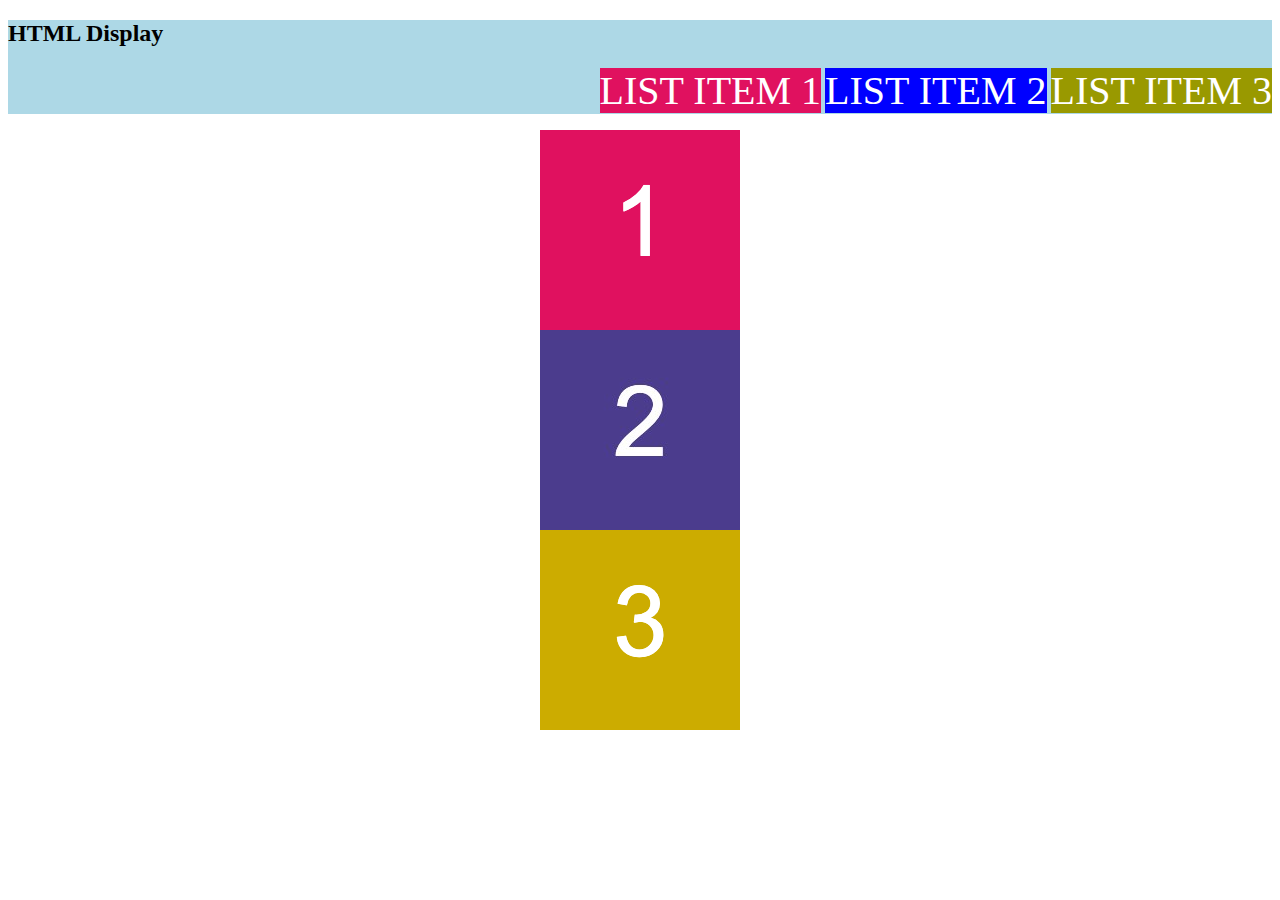
<file: day-3-block-inline.html>
<!DOCTYPE html>
<html lang="en-US">

  <head>
    <meta charset="UTF-8">
    <title>HTML Display</title>
    <link rel="stylesheet" href="./assets/block-inline.css">
  </head>

  <body>
    <header>
      <h2>HTML Display</h2>
      <nav>
        <ul>
          <li id="item-1">LIST ITEM 1</li>
          <li id="item-2">LIST ITEM 2</li>
          <li id="item-3">LIST ITEM 3</li>
        </ul>
      </nav>
    </header>
    
    <section>
      <img src="./assets/images/image-1.png" alt="box with number 1"/>
      <img src="./assets/images/image-2.png" alt="box with number 2"/> 
      <img id="image-3" src="./assets/images/image-3.png" alt="box with number 3"/> 
    </section>
  </body>

</html>
</file>
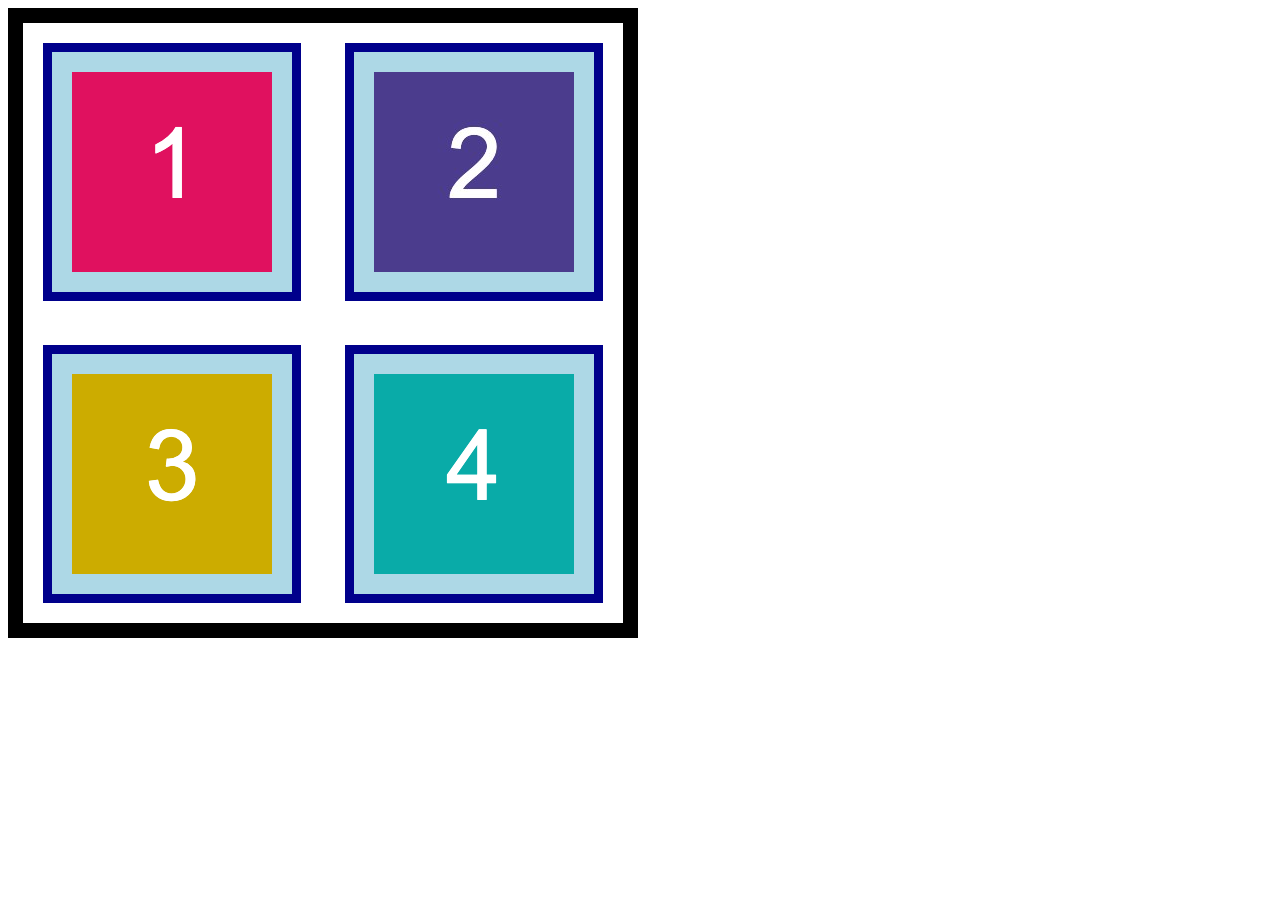
<file: day-3-padding.html>
<!DOCTYPE html>
<html lang="en-US">

  <head>
    <meta charset="UTF-8">
    <title>HTML Box Model</title>
    <link rel="stylesheet" type="text/css" href="./assets/padding.css">
  </head>

  <body>
    <section>
      <img src="./assets/images/image-1.png" alt="box with number 1"/>
      <img src="./assets/images/image-2.png" alt="box with number 2"/>
      <img src="./assets/images/image-3.png" alt="box with number 3"/>
      <img src="./assets/images/image-4.png" alt="box with number 4"/>
    </section>
  </body>

</html>
</file>
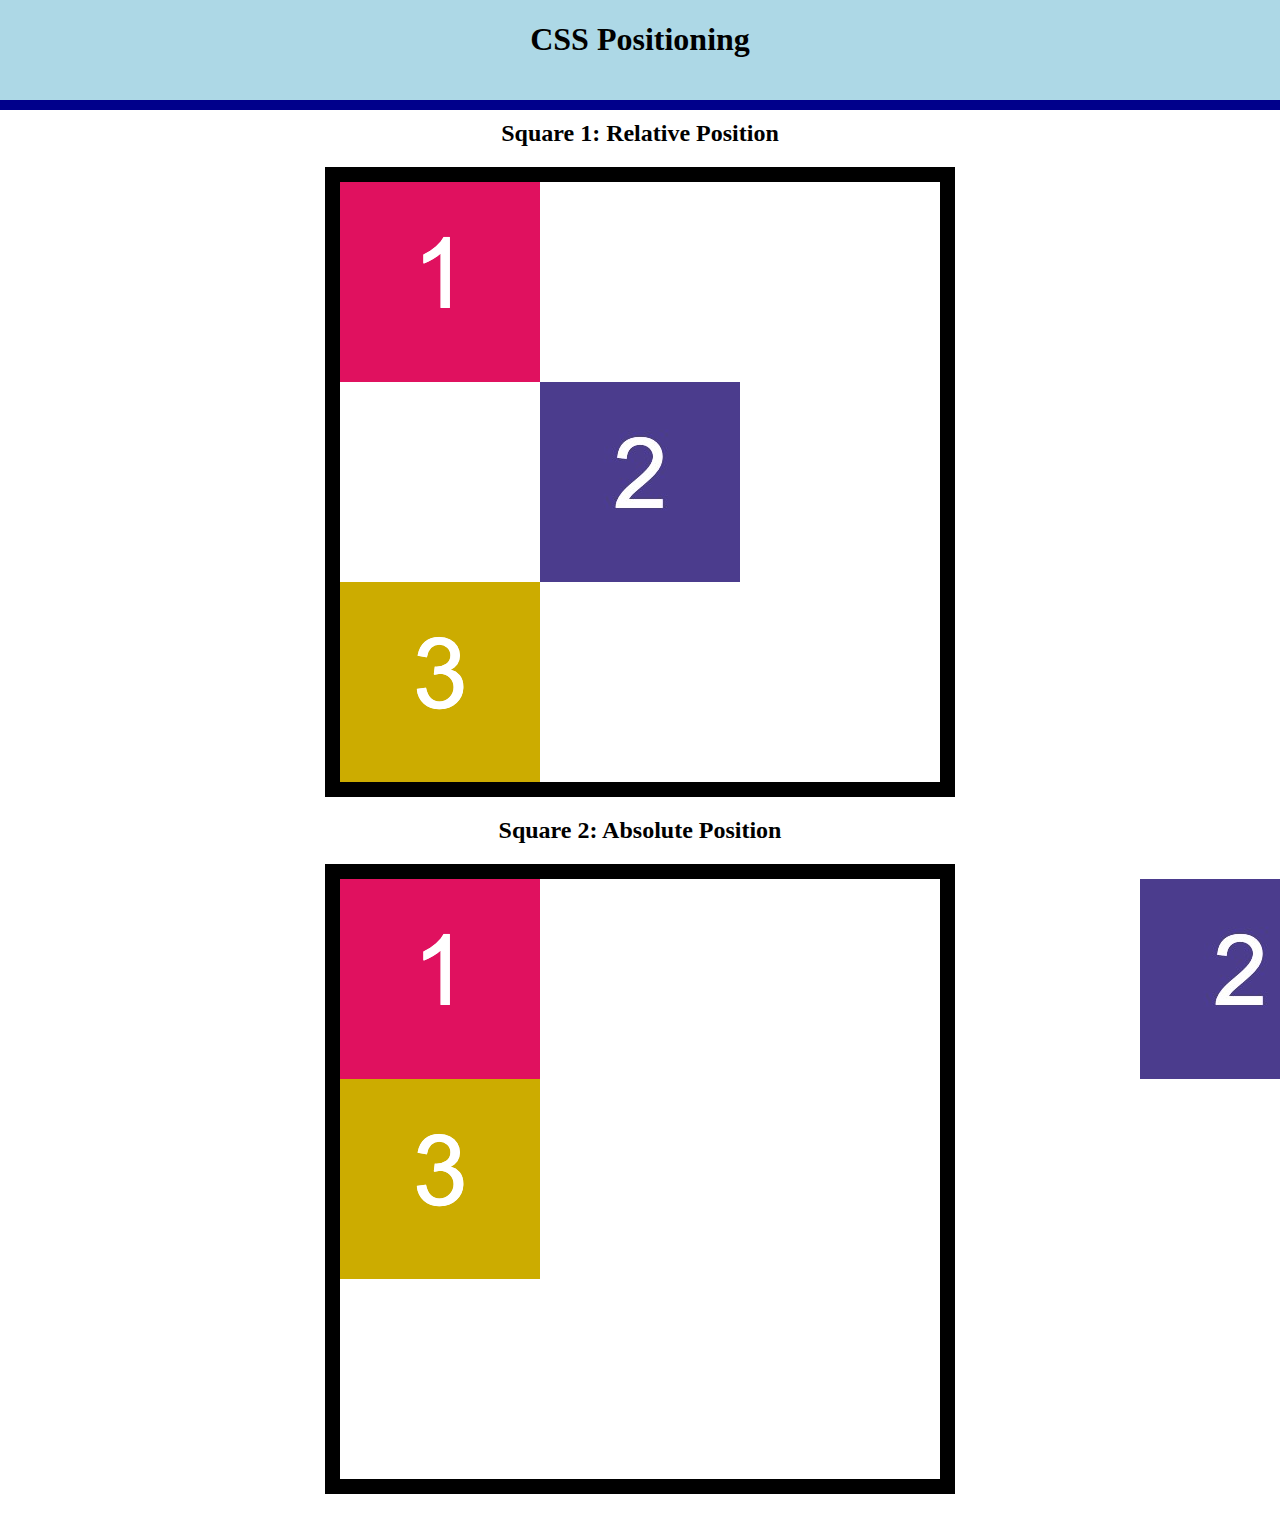
<file: day-3-position.html>
<!DOCTYPE html>
<html lang="en-US">

  <head>
    <meta charset="UTF-8">
    <title>CSS Positioning</title>
    <link rel="stylesheet" type="text/css" href="./assets/position.css">
  </head>

  <body>
    <header>
      <h1>CSS Positioning</h1>
    </header>

    <main>
      <section>
        <h2>Square 1: Relative Position</h2>
        <div class="container">
          <img src="./assets/images/image-1.png" alt="box with number 1"/>
          <img id="relative-box-2" src="./assets/images/image-2.png" alt="box with number 2"/>
          <img src="./assets/images/image-3.png" alt="box with number 3"/>
        </div>
      </section>

      <section>
        <h2>Square 2: Absolute Position</h2>
        <div class="container absolute-container">
          <img src="./assets/images/image-1.png" alt="box with number 1"/>
          <img id="absolute-box-2"src="./assets/images/image-2.png" alt="box with number 2"/>
          <img src="./assets/images/image-3.png" alt="box with number 3"/>
        </div>
      </section>
    </main>
  </body>

</html>
</file>
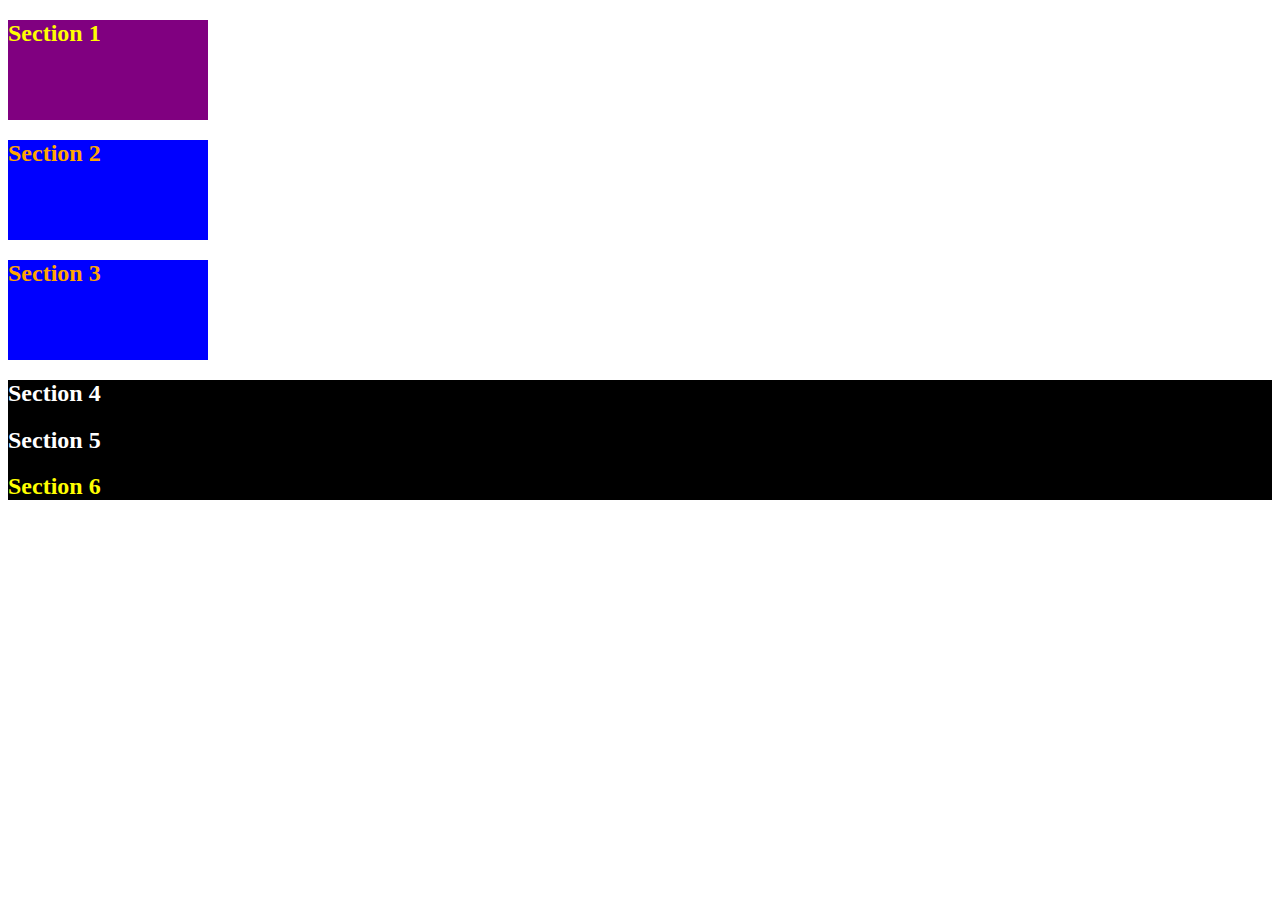
<file: day-two-color-css.html>
<!DOCTYPE html>
<html lang="en-US">

  <head>
    <meta charset="UTF-8">
    <title>Colors</title>
    <link rel="stylesheet" href="./assets/colorcss.css"/>
<!-- TODO: Add CSS style sheet link here -->
  </head>

  <body>
    <section class="lesson" id="section-1">
      <h2>Section 1</h2>
    </section>

    <section class="lesson section-blue">
      <h2>Section 2</h2>
    </section>

    <section class="lesson section-blue">
      <h2>Section 3</h2>
    </section>

    <div class="container">
      <section>
        <h2>Section 4</h2>
      </section>
  
      <section>
        <h2>Section 5</h2>
      </section>
  
      <section id="section-6">
        <h2>Section 6</h2>
      </section>
    </div>
  </body>

</html>
</file>
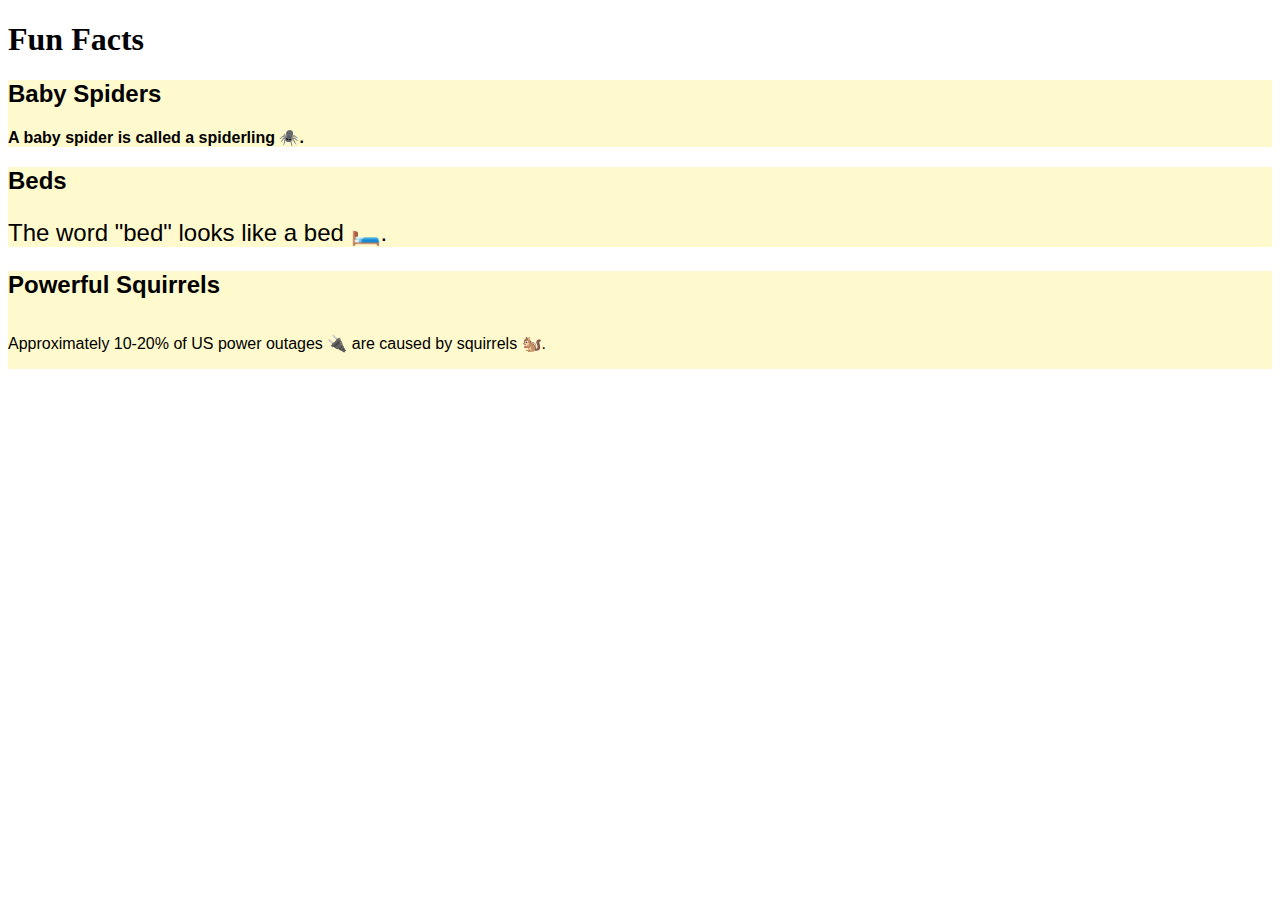
<file: day-two-font.html>
<!DOCTYPE html>
<html lang="en-us">

  <head>
    <meta charset="UTF-8">
    <title>Units and Fonts</title>
    <link rel="stylesheet" href="./assets/font.css" />
  </head>

  <body>
    <header>
      <h1>Fun Facts</h1>
    </header>

    <section class="lesson">
      <h2>Baby Spiders</h2>
      <p id="fact-1">A baby spider is called a spiderling 🕷️. </p>
    </section>

    <section class="lesson">
      <h2>Beds</h2>
      <p id="fact-2">The word "bed" looks like a bed 🛏️.</p>
    </section>

    <section class="lesson">
      <h2>Powerful Squirrels</h2>
      <p id="fact-3">Approximately 10-20% of US power outages 🔌 are caused by squirrels 🐿️.</p>
    </section>
  </body>

</html>
</file>
<file: assets/block-inline.css>
header {
    width: 100%;
    background-color: lightblue;
  }
  
  h2 {
    text-align: left;
  }
  
ul {
    text-align: right;
    color: #ffffff;
   
    
  }
  
  /* List items in navigation bar */
li {
    /* TODO: Add your code here */
    list-style-type: none;
    font-size: 40px;
    display: inline;
  }
  
  /* Boxes */
  img {
    /* TODO: Add your code here */
    margin: 0 auto;
    display: block;
  }
  
  #item-1 {
    background-color: #e0115f;
  }
  
  #item-2 {
    background-color: #0000ff;
  }
  
  #item-3 {
    background-color: #999900;
  }
  
  /* Box 3 */
  #image-3 {
    /* TODO: Add your code here */
    /* display: none; */
  }
</file>
<file: assets/padding.css>
section {
    width: 600px;
    height: 600px;
    text-align: center;
    border: 15px solid black;
  }
  
  img {
    width: 200px;
    height: 200px;
    background-color: lightblue;
    padding: 20px;
    margin: 20px;
    border: 9px solid darkblue;
 
    /* TODO: Add a margin property */
    /* TODO: Add a padding property */
    /* TODO: Add a border property */
  }
</file>
<file: assets/position.css>
body {
    position: relative;
    margin: 0;
    padding: 0;
  }
  
  main {
    padding-top: 100px;
  }
  
  h1,
  h2,
  h3 {
    text-align: center;
  }
  
  img {
    display: block;
  }
  
  header {
    position: fixed;
    top: 0;
    z-index: 2;
    width: 100%;
    height: 100px;
    border-bottom: 10px solid darkblue;
    background-color: lightblue;
  }
  
  /* Square 1 and 2 */
  .container {
    width: 600px;
    height: 600px;
    margin: 20px auto;
    border: 15px solid black;
  }
  
  /* Square 2 */
  .absolute-container {
    position: relative;
  }
  
  /* Box 2 in Square 1 */
  #relative-box-2 {
    /* TODO: Set the position so it is centered in Square 1 */
    position: relative;
    left: 200px;
  }
  
  /* Box 2 in Square 2 */
  #absolute-box-2 {
    /* TODO: Set the position so it is outside of the upper-right corner of Square 2 */
    position: absolute;
    right: -400px;
    top:0px;
  }
</file>
<file: assets/colorcss.css>
.lesson {
    width: 200px;
    height: 100px;
  }
  
.section-blue {
    background-color: blue;
    color: orange;
}
  
.container {
    color: white;
    background-color: black;

}

#section-1 {
background-color: purple;
color: yellow;
}

#section-6 {
color: yellow;
}
</file>
<file: assets/font.css>
/* TODO: Add typography */
.lesson {
    background-color: #fffacd;
    font-family: 'Trebuchet MS', 'Lucida Sans Unicode', 'Lucida Grande', 'Lucida Sans', Arial, sans-serif;
}

/* Fact 1 */
#fact-1 {
  font-weight: bolder;
}

/* TODO: Fact 2 */
#fact-2 {
font-size: 24px;
}

/* TODO: Fact 3 */
#fact-3 {
  line-height: 50px;
}
</file>
